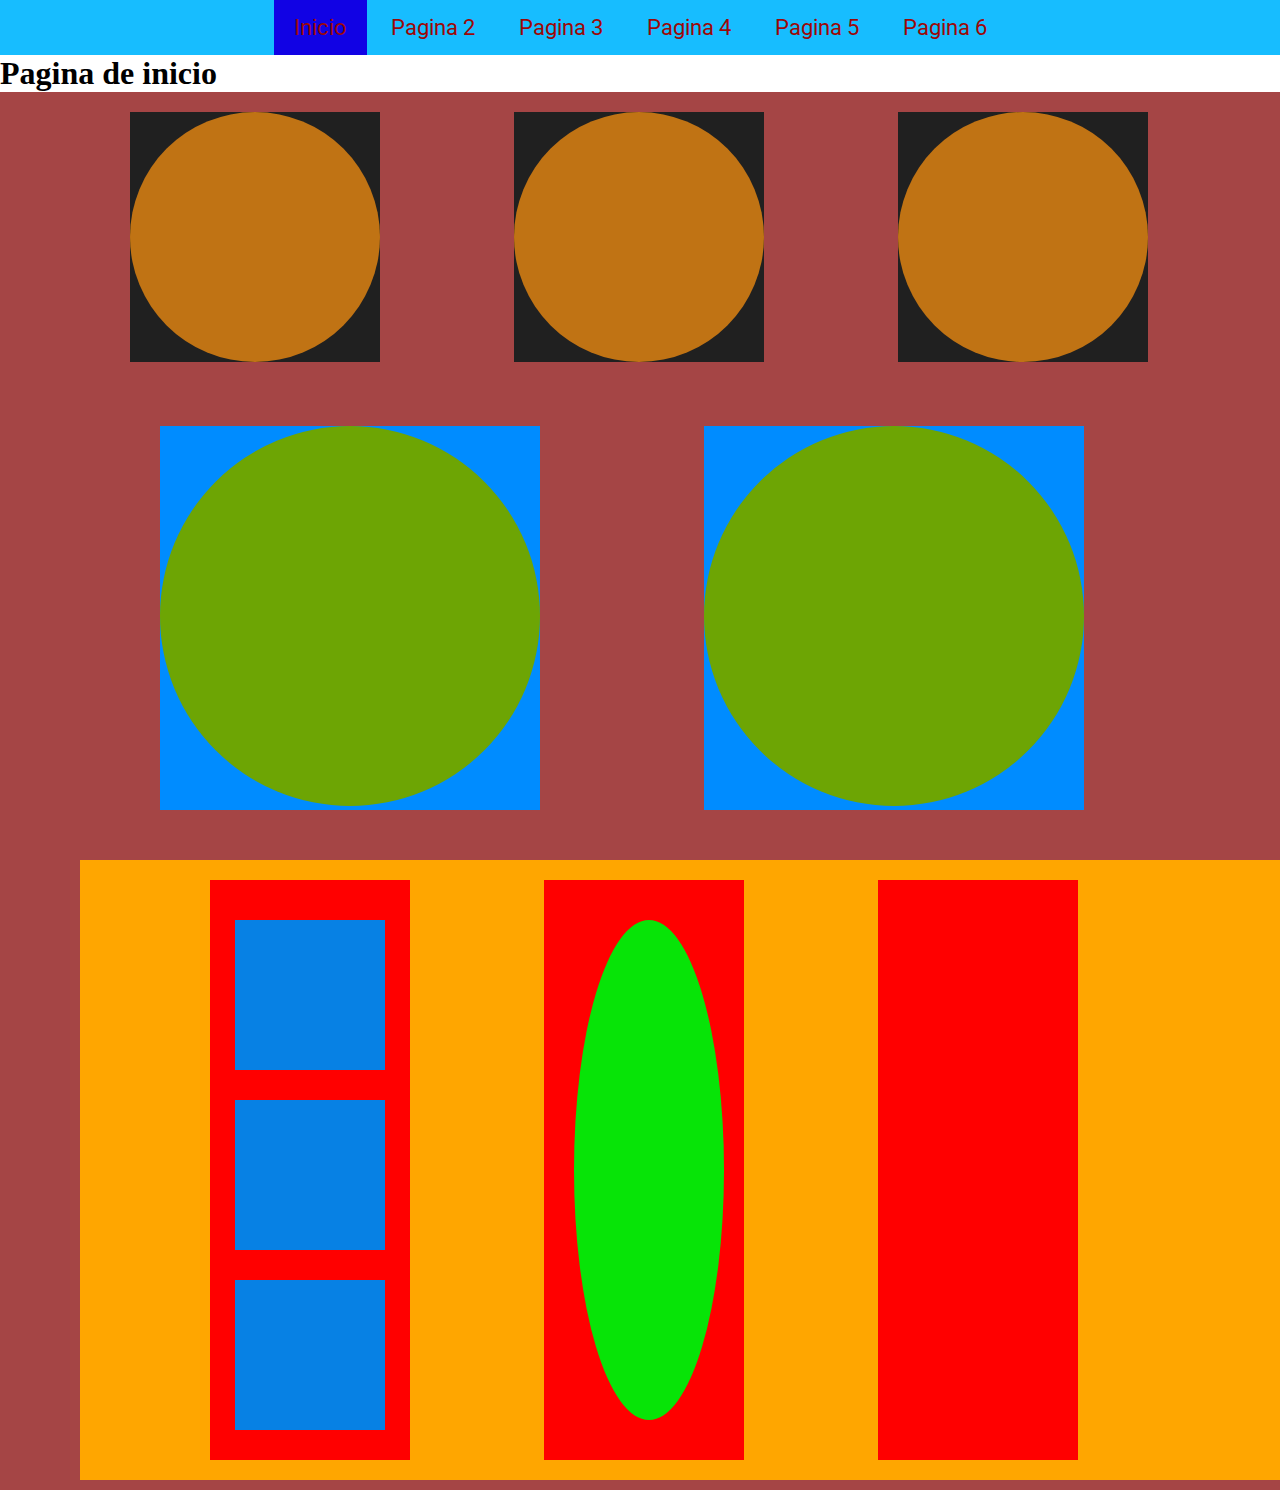
<file: index.html>
<!DOCTYPE html>
<html lang="en">
<head>
  <meta charset="UTF-8">
  <title>Pagina principal</title>
  <link rel="stylesheet" href="styles/main.css">
</head>
<body>
  <nav>
    <ul>
      <li><a href="" class="active">Inicio</a></li>
      <li><a href="pages/pagina2.html">Pagina 2</a></li>
      <li><a href="pages/pagina3.html">Pagina 3</a></li>
      <li><a href="pages/pagina4.html">Pagina 4</a></li>
      <li><a href="pages/pagina5.html">Pagina 5</a></li>
      <li><a href="pages/pagina6.html">Pagina 6</a></li>
    </ul>
  </nav>
  <h1>Pagina de inicio</h1>
  <section class="inicio">
  <aside >
      <main>
          <article></article>
        </main>
      <main>
          <article></article>
        </main>
    <main>
      <article></article>
    </main>
    <section>
      
      <div>
         <article></article>
      </div>


      <div>
         <article></article>
      </div>
    </section>
    <footer>
      <h1>
        <section></section>
        <section></section>
        <section></section>
      </h1>
      <h1>
        <aside></aside>
      </h1>
      <h1>
        <main></main>
        <main></main>
        <main></main>
      </h1>
    </footer>
  </aside>
</section>
</body>
</html>
</file>
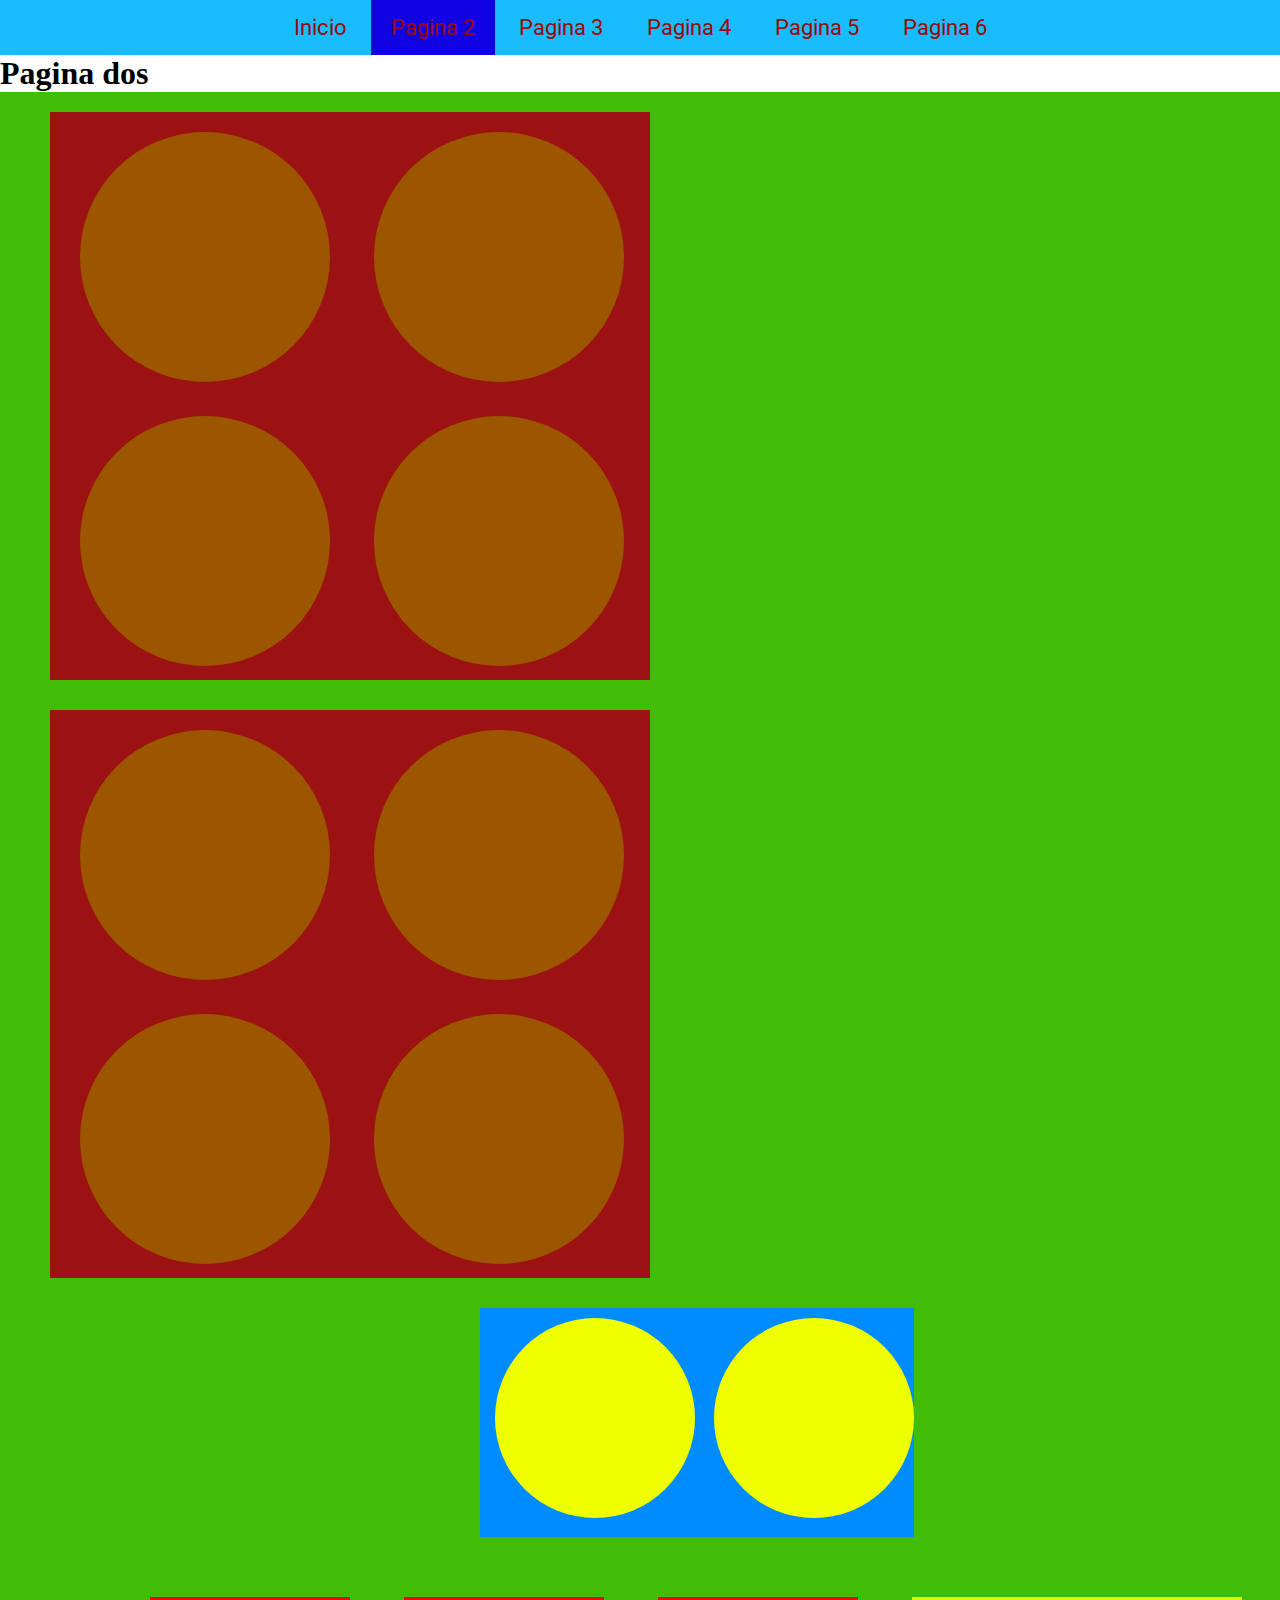
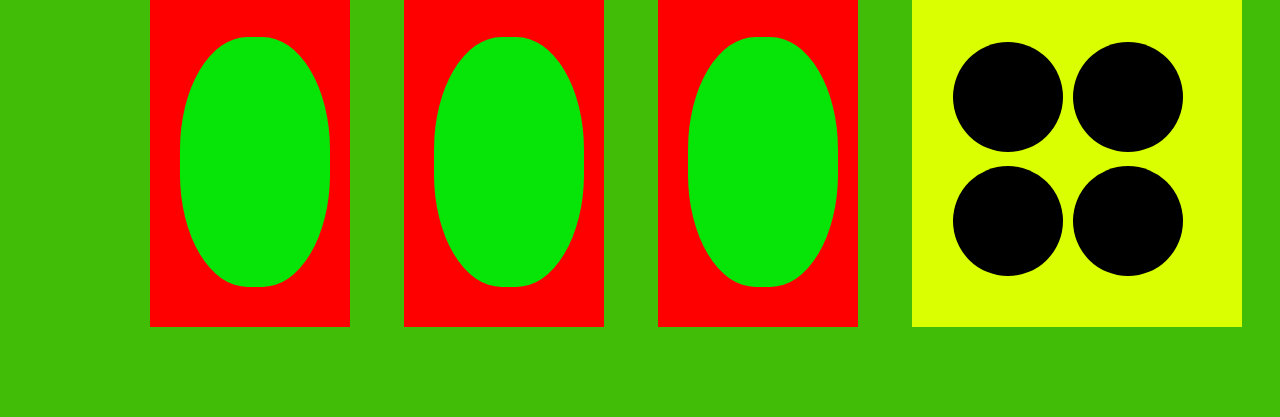
<file: pages/pagina2.html>
<!DOCTYPE html>
<html lang="en">
<head>
  <meta charset="UTF-8">
  <title>Pagina principal</title>
  <link rel="stylesheet" href="../styles/main.css">
</head>
<body>
  <nav>
    <ul>
      <li><a href="../index.html">Inicio</a></li>
      <li><a href="" class="active">Pagina 2</a></li>
      <li><a href="pagina3.html">Pagina 3</a></li>
      <li><a href="pagina4.html">Pagina 4</a></li>
      <li><a href="pagina5.html">Pagina 5</a></li>
      <li><a href="pagina6.html">Pagina 6</a></li>
    </ul>
  </nav>
  <h1>Pagina dos</h1>
  <section class="pagina2">
    <aside>
      <main>
          <article></article>
      
          <article></article>
        
          <article></article>
      
          <article></article>
      </main>
    
        <main>
            <article></article>
        
            <article></article>
          
            <article></article>
        
            <article></article>
        </main>
         

    <section>
      
      <div>
         <article></article>
      
         <article></article>
      </div>
    </section>
    <footer>
      <h1>
        <aside></aside>
       
      </h1>
      <h1>
        <aside></aside>
      </h1>
      <h1>
          <aside></aside>
      </h1>
      <div>
        <main></main>
        <main></main>
        <main></main>
        <main></main>
        
      </div>
    </footer>
  </section>
</body>
</html>
</file>
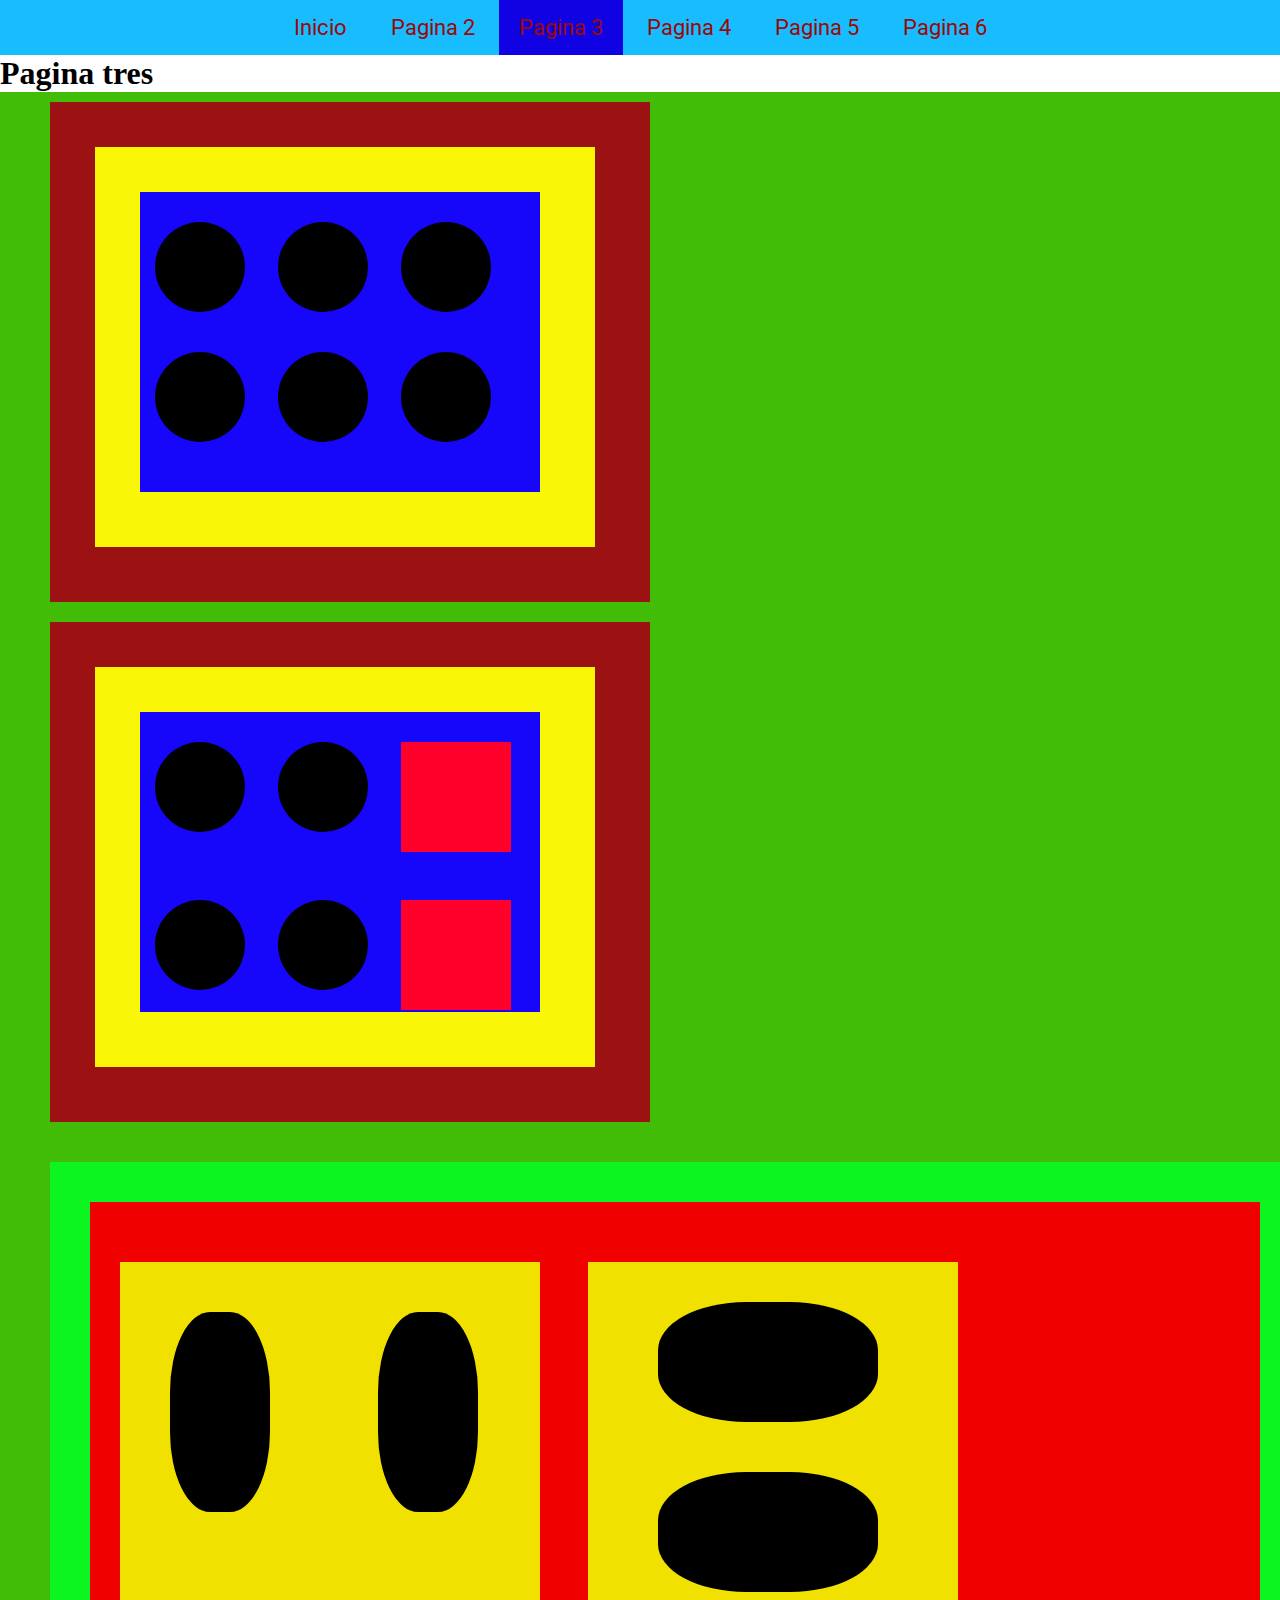
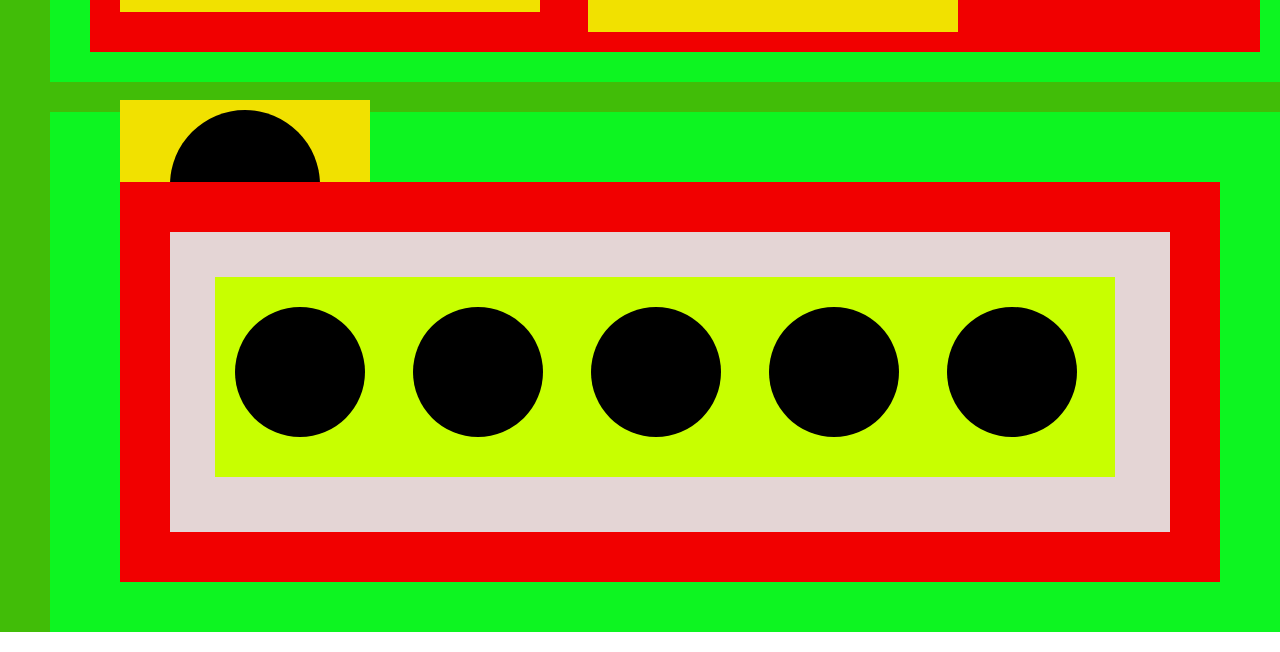
<file: pages/pagina3.html>
<!DOCTYPE html>
<html lang="en">
<head>
  <meta charset="UTF-8">
  <title>Pagina principal</title>
  <link rel="stylesheet" href="../styles/main.css">
</head>
<body>
  <nav>
    <ul>
      <li><a href="../index.html">Inicio</a></li>
      <li><a href="pagina2.html">Pagina 2</a></li>
      <li><a href="" class="active">Pagina 3</a></li>
      <li><a href="pagina4.html">Pagina 4</a></li>
      <li><a href="pagina5.html">Pagina 5</a></li>
      <li><a href="pagina6.html">Pagina 6</a></li>
    </ul>
  </nav>
  <h1>Pagina tres</h1>
  <section class="pagina3">
  <aside>
      <main>
          <h1>
            <div>

              <article></article>
              <article></article>
              <article></article>
              <article></article>
              <article></article>
              <article></article>

            </div>
          </h1>
        </main>

      <main>
            <h1>
              <div>
                <article></article>
                <article></article>
                <footer></footer>
                <article></article>
                <article></article>
                <footer></footer>
              </div>
            </h1>
      </main>


      <section>
       <h1>
         <div>
           <article></article>
           <article></article>

         </div>
         <footer>
           <section></section>
           <section></section>
         </footer>
         <aside>
           <div></div>
           <div></div>
         </aside>
       </h1>
      </section>
  
  
      <footer>
        <h1>
          <aside>
            <div>
              <main></main>
              <main></main>
              <main></main>
              <main></main>
              <main></main>
            </div>
          </aside>
        </h1>
      </footer>
  </aside>
  </section>
</body>
</html>
</file>
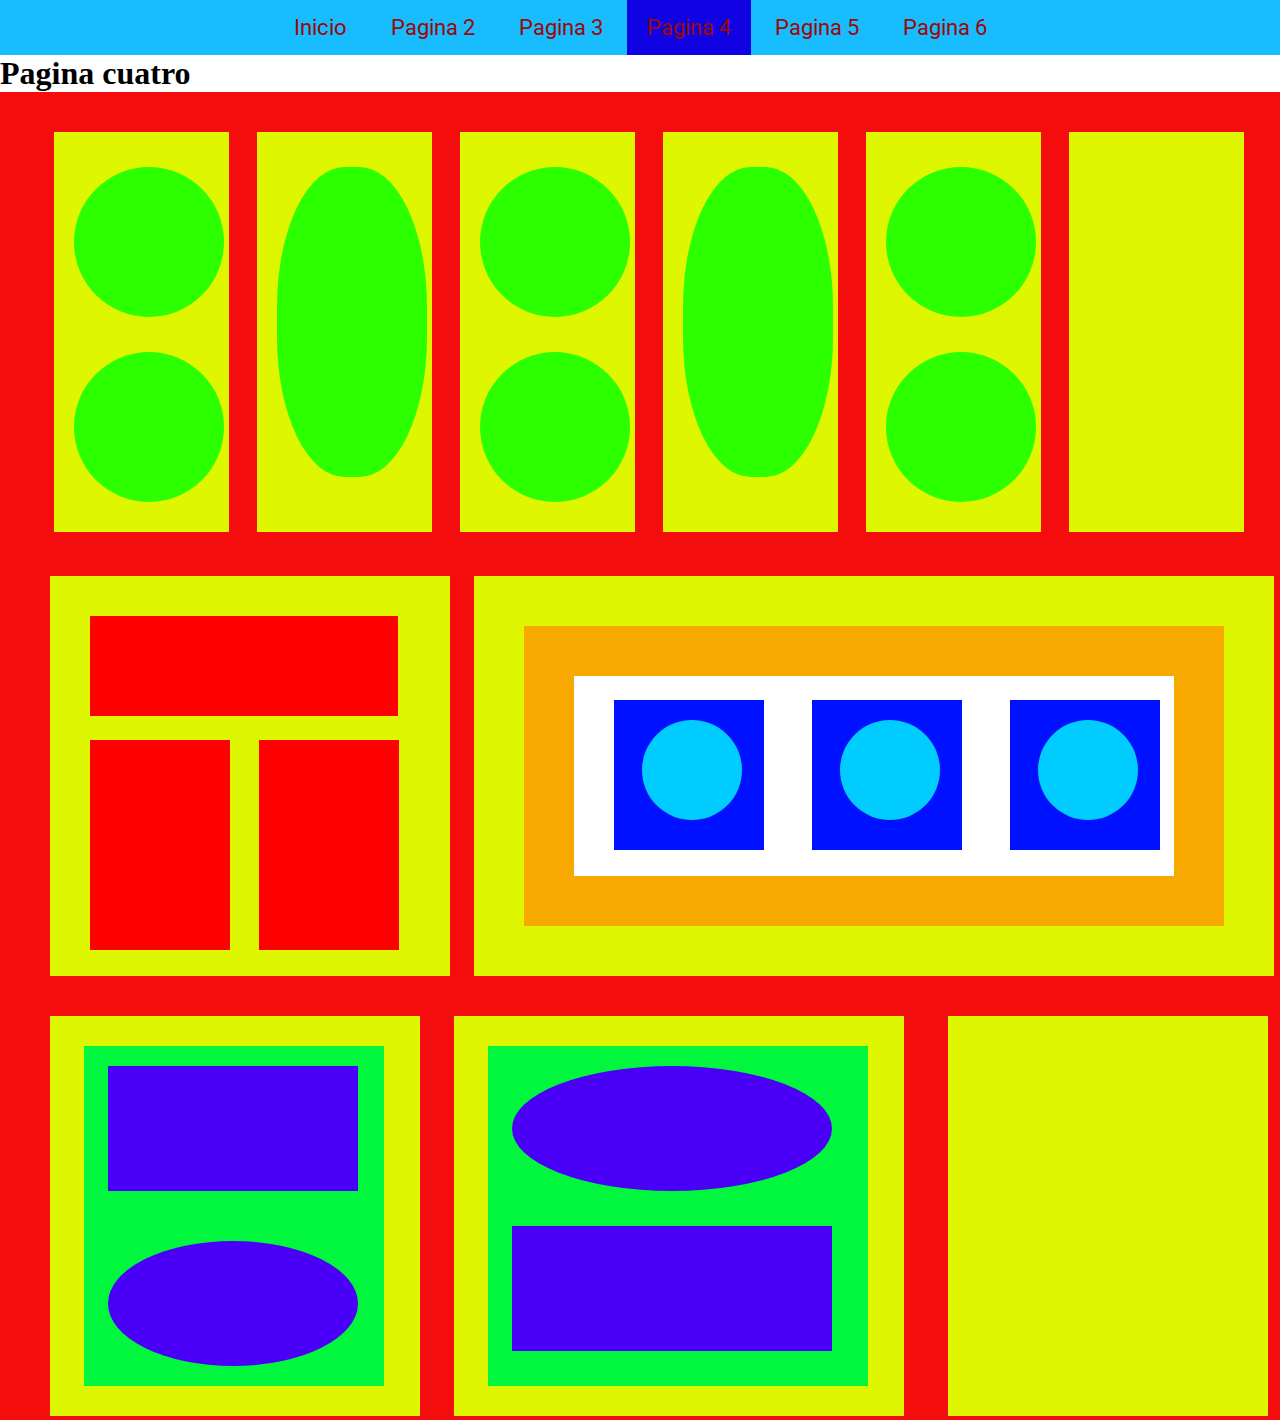
<file: pages/pagina4.html>
<!DOCTYPE html>
<html lang="en">
<head>
  <meta charset="UTF-8">
  <title>Pagina principal</title>
  <link rel="stylesheet" href="../styles/main.css">
</head>
<body>
  <nav>
    <ul>
      <li><a href="../index.html">Inicio</a></li>
      <li><a href="pagina2.html">Pagina 2</a></li>
      <li><a href="pagina3.html">Pagina 3</a></li>
      <li><a href="" class="active">Pagina 4</a></li>
      <li><a href="pagina5.html">Pagina 5</a></li>
      <li><a href="pagina6.html">Pagina 6</a></li>
    </ul>
  </nav>
  <h1>Pagina cuatro</h1>
  <section class="pagina4">
    <aside>
      <footer>
        <main>
          <h1></h1>
          <h1></h1>
        </main>
        <main>
          <div></div>
        </main>
        <main>
            <h1></h1>
            <h1></h1>
        </main>
        <main>
          <div></div>
        </main>
        <main>
            <h1></h1>
            <h1></h1>
        </main>
        <main>

        </main>

      </footer>


      <footer>
        <article>
          <h1></h1>
          <div></div>
          <div></div>
        </article>
        <aside>
         <h1>
           <div>
            <nav> 
              <aside></aside>
            </nav>
            <nav>
              <aside></aside>
            </nav>
            <nav>
              <aside></aside>
            </nav>
           </div>
         </h1>
        </aside>
    </footer>
      <article>
        <div>
          <h1></h1>
          <aside></aside>
        </div>
      </article>
      <main>
        <div>
          <h1></h1>
          <aside></aside>
        </div>
      </main>
      <nav></nav>
    </aside>
  </section>
</body>
</html>
</file>
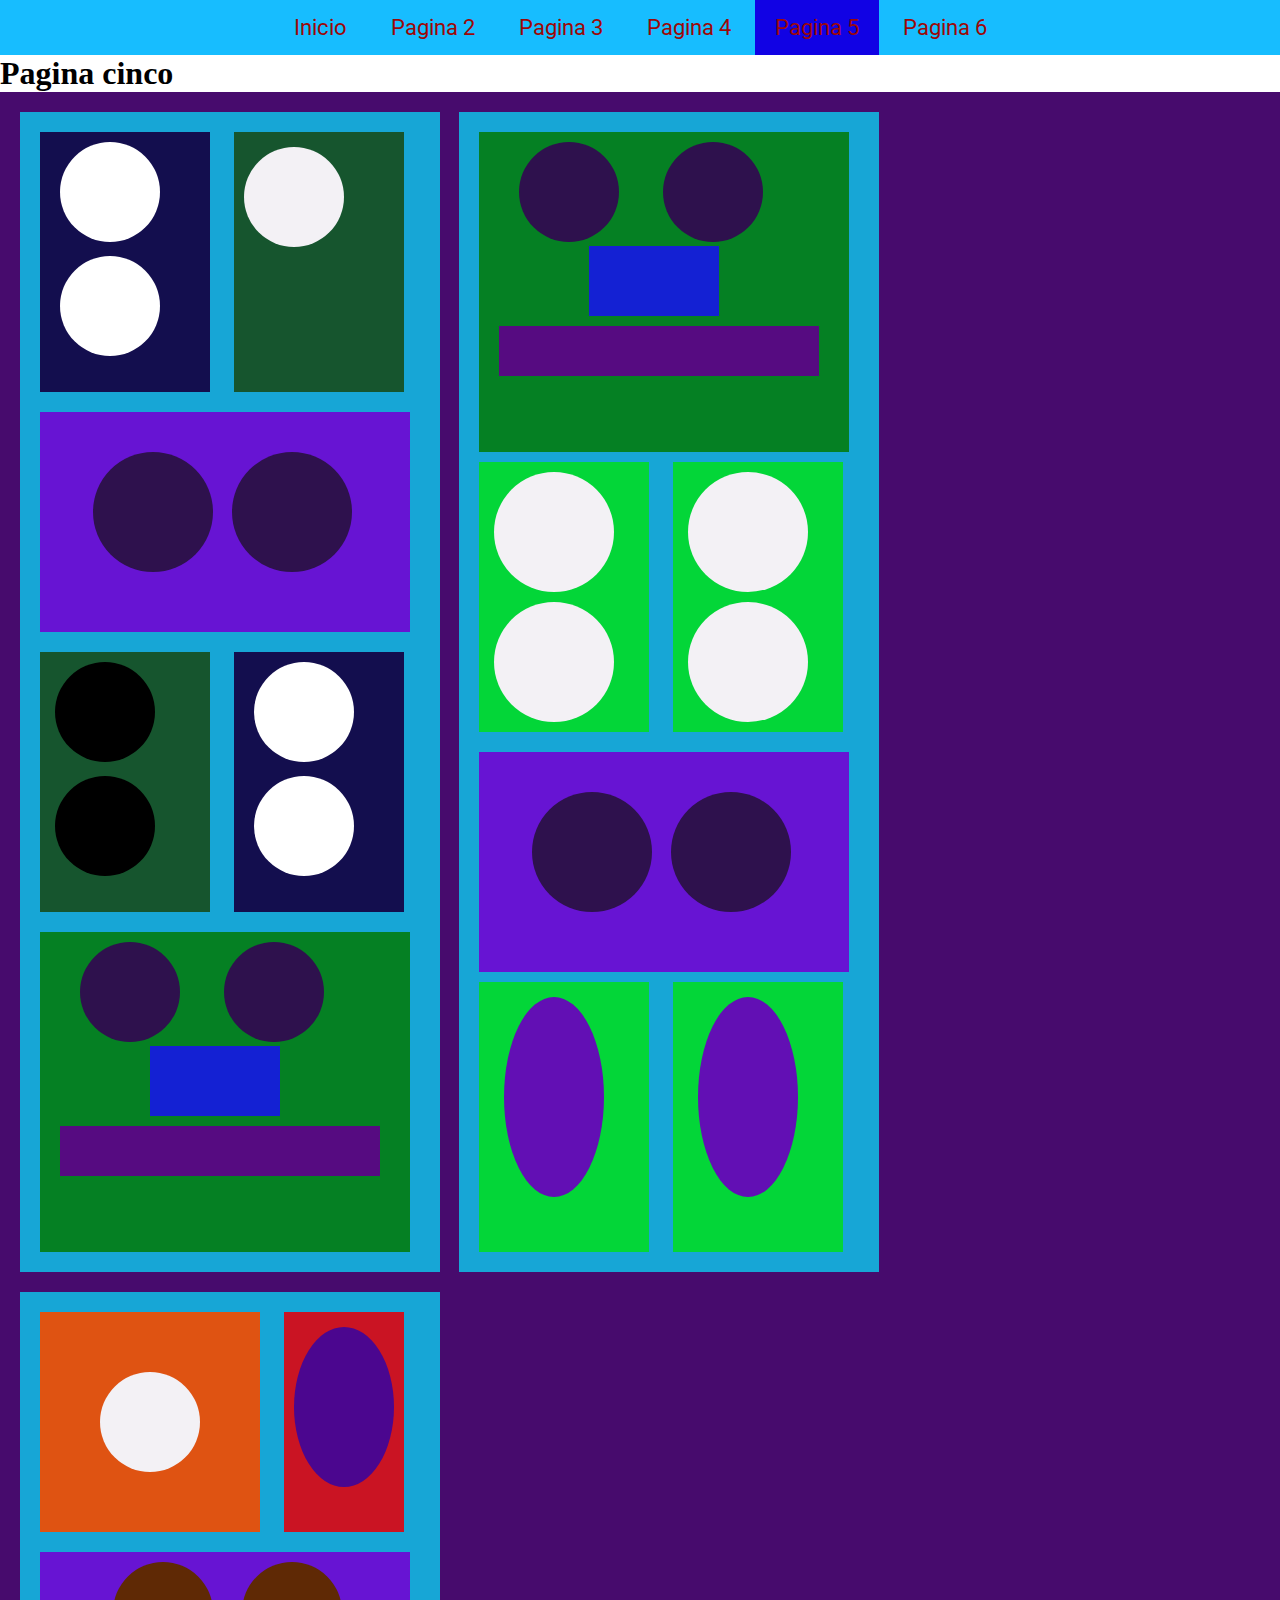
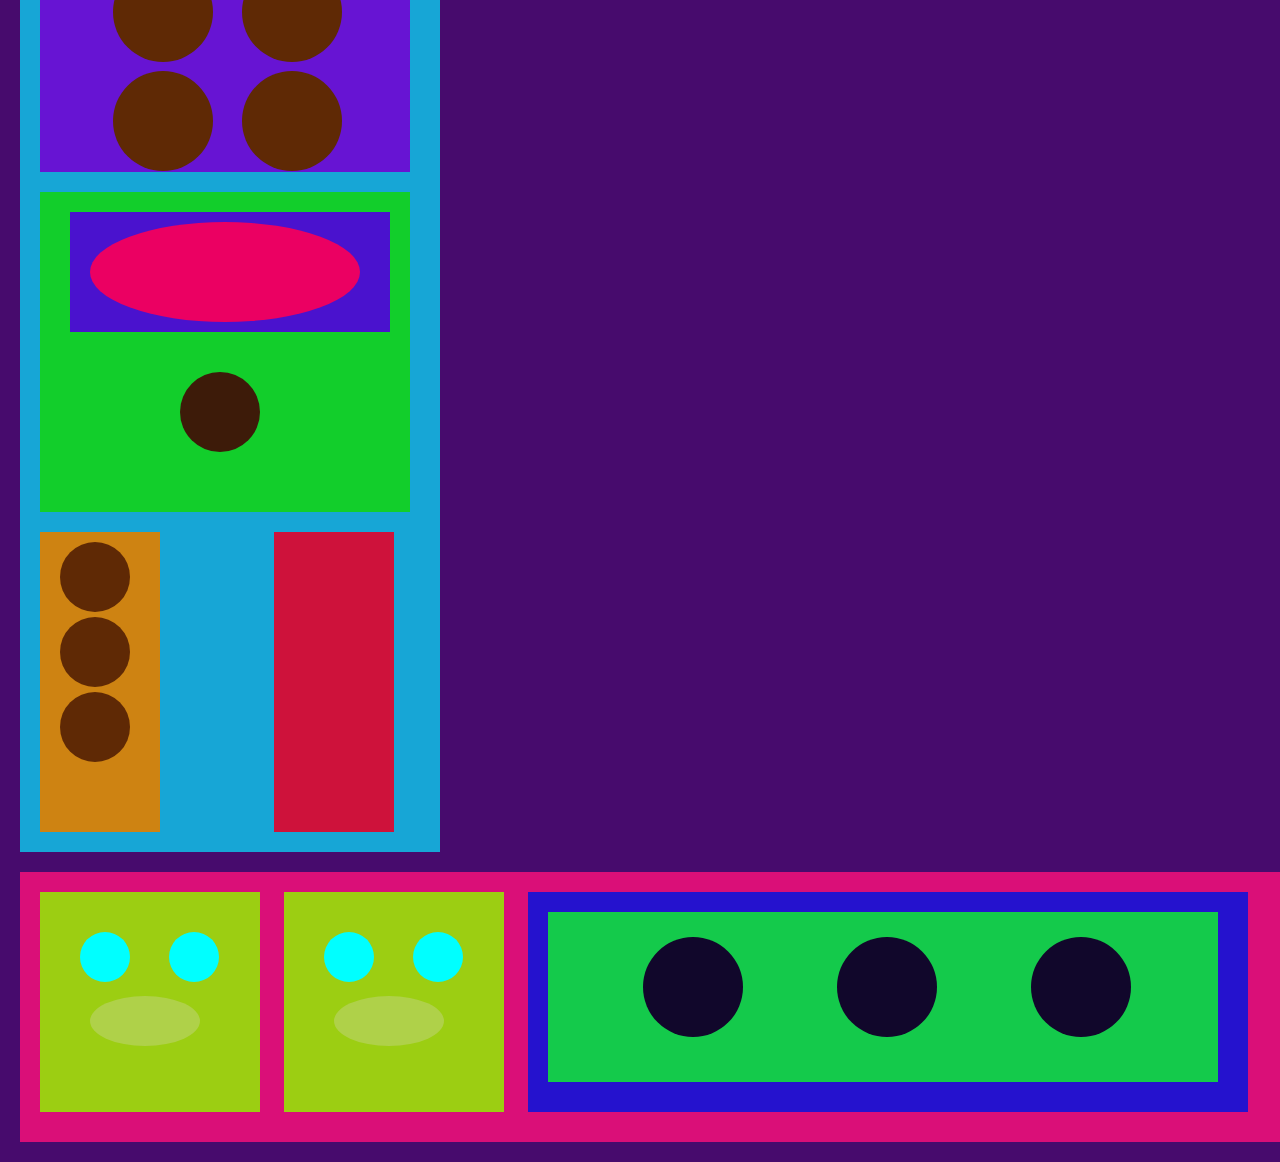
<file: pages/pagina5.html>
<!DOCTYPE html>
<html lang="en">
<head>
  <meta charset="UTF-8">
  <title>Pagina principal</title>
  <link rel="stylesheet" href="../styles/main.css">
</head>
<body>
  <nav>
    <ul>
      <li><a href="../index.html">Inicio</a></li>
      <li><a href="pagina2.html">Pagina 2</a></li>
      <li><a href="pagina3.html">Pagina 3</a></li>
      <li><a href="pagina4.html">Pagina 4</a></li>
      <li><a href="" class="active">Pagina 5</a></li>
      <li><a href="pagina6.html">Pagina 6</a></li>
    </ul>
  </nav>
  <h1>Pagina cinco</h1>
  <aside class="page5">
    <aside>
      <main>
        <li>
          <div></div>
          <div></div>
        </li>
        <a>
          <div></div>
        </a>
        <nav>
          <li></li>
          <li></li>
        </nav>
        <a>
          <ol></ol>
          <ol></ol>
        </a>
        <li>
          <div></div>
          <div></div>
        </li>
        <section>
          <div></div>
          <div></div>
          <a></a>
          <nav></nav>
        </section>
      </main>
      <main>
          <section>
              <div></div>
              <div></div>
              <a></a>
              <nav></nav>
            </section>
            <h3>
              <li></li>
              <li></li>
            </h3>
            <h3>
                <li></li>
                <li></li>
            </h3>
            <nav>
                <li></li>
                <li></li>
              </nav>
              <h3>
                <ol></ol>
              </h3>
              <h3>
                  <ol></ol>
              </h3>
      </main>
      <main>
        <h4>
          <div></div>
        </h4>
        <article>
          <div></div>
        </article>
        <nav>
         <ol></ol>
         <ol></ol>
         <ol></ol>
         <ol></ol>
        </nav>
        <h5>
          <li>
            <a></a>
          </li>
          <a></a>
        </h5>
        <h6>
          <a ></a>
          <a ></a>
          <a ></a>
        </h6>
        <h2></h2>
      </main>
      <footer>
        <article>
          <li></li>
          <li></li>
          <a></a>
        </article>
        <article>
            <li></li>
            <li></li>
            <a></a>
        </article>
        <section>
            <li>
              <a></a>
              <a></a>
              <a></a>
            </li>
          </section>
      </footer>
    
  </aside>
</body>
</html>
</file>
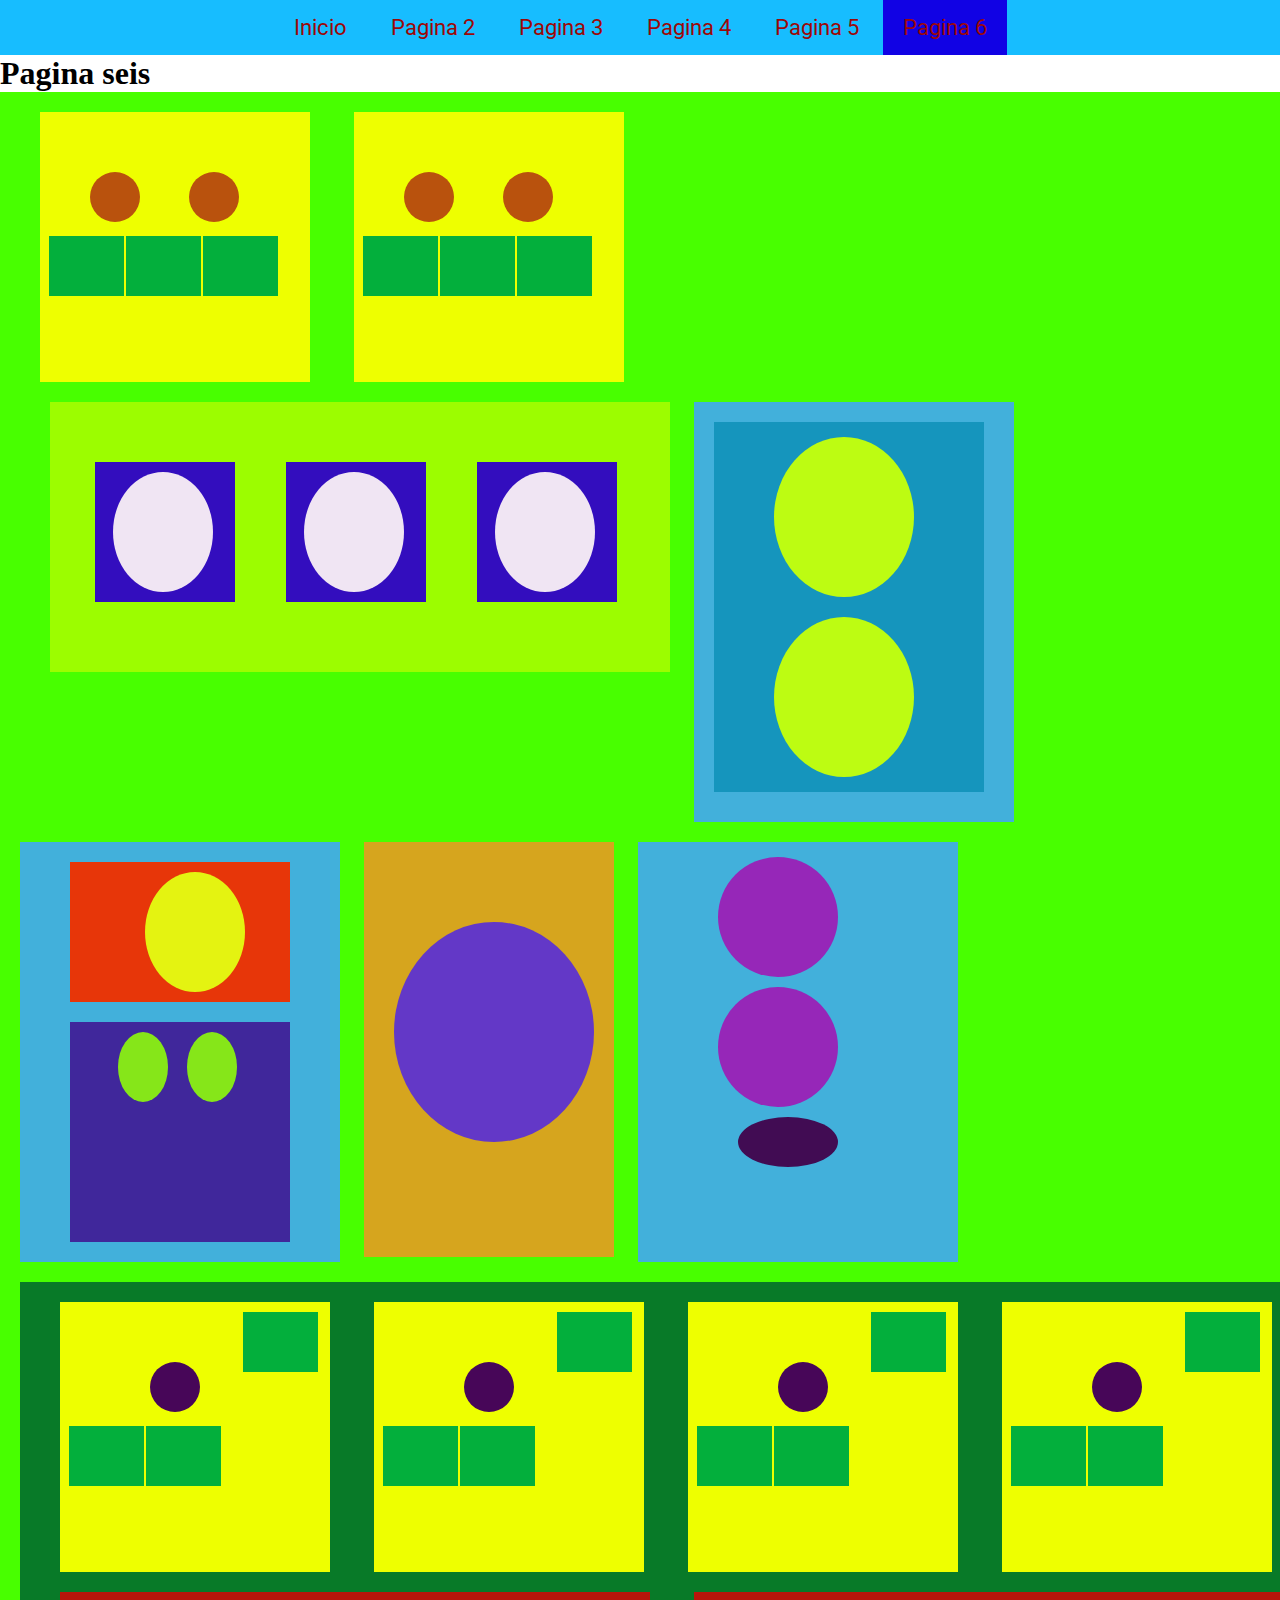
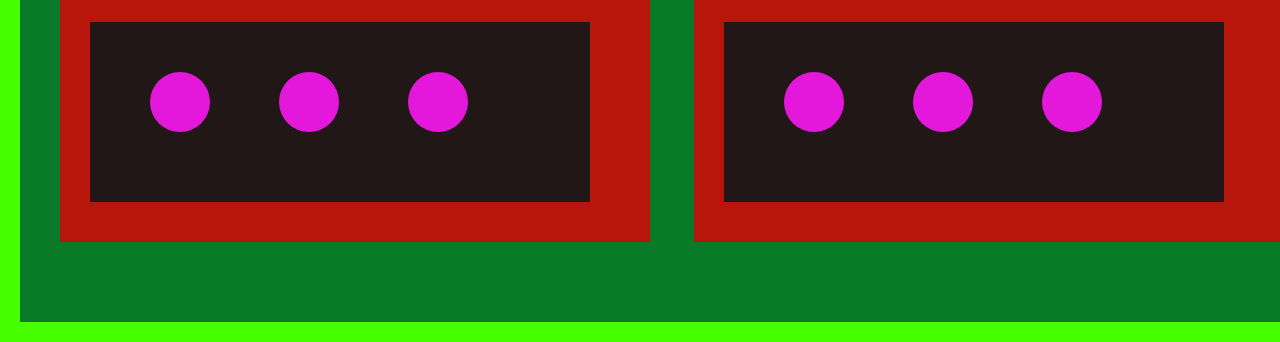
<file: pages/pagina6.html>
<!DOCTYPE html>
<html lang="en">
<head>
  <meta charset="UTF-8">
  <title>Pagina principal</title>
  <link rel="stylesheet" href="../styles/main.css">
</head>
<body>
  <nav>
    <ul>
      <li><a href="../index.html">Inicio</a></li>
      <li><a href="pagina2.html">Pagina 2</a></li>
      <li><a href="pagina3.html">Pagina 3</a></li>
      <li><a href="pagina4.html">Pagina 4</a></li>
      <li><a href="pagina5.html">Pagina 5</a></li>
      <li><a href="" class="active">Pagina 6</a></li>
    </ul>
  </nav>
  <h1>Pagina seis</h1>
  <aside class="page6">
<section>
  <li></li>
  <li></li>
  <a></a>
  <a></a>
  <a></a>
</section>
<section>
    <li></li>
    <li></li>
    <a></a>
    <a></a>
    <a></a>
</section>
<h2>
  <div>
    <li></li>
  </div>
  <div>
      <li></li>
    </div>
    <div>
        <li></li>
      </div>
</h2>
<h3>
  <article>
    <li></li>
    <li></li>
  </article>
</h3>
<h3>
 <div>
   <li></li>
 </div>
<nav>
  <a></a>
  <a></a>
</nav>
</h3>
<h4>
  <div></div>
</h4>
<h3>
  <ol></ol>
  <ol></ol>
  <section></section>
</h3>
<main>
  <section>
    <nav></nav>
      <a></a>
      <a></a>
      <a></a>
  </section>
  <section>
    <nav></nav>
      <a></a>
      <a></a>
      <a></a>
  </section>
  <section>
    <nav></nav>
      <a></a>
      <a></a>
      <a></a>
  </section>
  <section>
    <nav></nav>
      <a></a>
      <a></a>
      <a></a>
  </section>
  <h4>
    <li>
      <a></a>
      <a></a>
      <a></a>
    </li>
  </h4>
  <h4>
      <li>
          <a></a>
          <a></a>
          <a></a>
        </li>
  </h4>
  </main>  
  </aside>
</body>
</html>
</file>
<file: styles/main.css>
@import url('https://fonts.googleapis.com/css?family=Roboto');
*{
  margin: 0;
  padding: 0;
}

.active{
  background-color: rgb(17, 2, 228);
}


nav{
  background-color: rgb(23, 189, 255);
  text-align: center;
}
nav ul li {
  display: inline-block;
  list-style: none;
}
nav ul li a{
  display: inline-block;
  padding: 15px 20px;
  text-decoration: none;
  color: rgb(156, 8, 8);
  font-family: 'Roboto', sans-serif;
  font-size: 22px;
}










/* pagina 1*/
.inicio aside{

  background-color: rgb(165, 69, 69);
 
  
}
.inicio main{
  
  background-color: rgb(32, 32, 32);
  width: 250px;
  margin: 20px  0px 20px 130px;
  display: inline-block;
}
.inicio main article {
  width: 250px;
  height: 250px; 
  background-color: rgb(192, 115, 20);
  border-radius: 50%;
}
.inicio div{
  display: inline-block;
  background-color: #008CFF;
  margin: 40px 0px 10px 160px ;
}
.inicio div article{
  width: 300px;
  height: 300px;
  background-color: rgb(109, 165, 4);
  display: inline-block;
  border-radius: 50%;
  
  padding: 40px;
}
.inicio footer{
  display: inline-block;
  background-color: rgb(255, 166, 0);
  margin: 40px 0px 10px 80px ;
  width: 1200px;
  height: 620px;
}
.inicio footer h1 {
  width: 120px;
  height: 500px;
  background-color: rgb(255, 0, 0);
  display: inline-block;
  vertical-align: top;
  margin: 20px 0px 10px 130px ;
  
padding: 40px;
}
.inicio aside footer h1 section {
  width: 150px;
  height: 150px;
  background-color: rgb(7, 129, 228);
  margin: 0px 0px 30px -15px ;
  
}

.inicio aside footer h1 aside {
  width: 150px;
  height: 500px;
  background-color: rgb(7, 228, 7);
  border-radius: 50%;
  margin: 0px 0px 0px -10px ;
  
}
.iinicio aside footer h1 main {
  width: 150px;
  height: 150px;
  background-color: rgb(7, 228, 81);
  border-radius: 50%;
  margin: 0px 0px 30px -10px ;
}








/*pagina 2 */

.pagina2 aside{

  background-color: rgb(65, 189, 8);

}
.pagina2 main{
  
  background-color: rgb(156, 18, 18);
  width: 600px;
  margin: 20px  10px 10px 50px;
  display: inline-block;
}
.pagina2 main article {
  width: 250px;
  height: 250px; 
  background-color: rgb(156, 86, 0);
  border-radius: 50%;
  display: inline-block;
  margin: 20px  10px 10px 30px;

}

.pagina2 div{
  display: inline-block;
  background-color: #008CFF;
  margin: 20px 0px 10px 480px ;
}
.pagina2 div article{
  width: 200px;
  height: 200px;
  background-color: rgb(238, 255, 0);
  display: inline-block;
  border-radius: 50%;
  margin: 10px 0px 15px 15px ;
  
  
}
.pagina2 footer{
  display: inline-block;
  background-color: rgb(65, 189, 8);
  margin: 40px 0px 10px 100px ;
  width: 1200px;
  height: 420px;
}
.pagina2 footer h1 {
  width: 120px;
  height: 250px;
  background-color: rgb(255, 0, 0);
  display: inline-block;
  vertical-align: top;
  margin: 10px 0px 10px 50px ;
  
padding: 40px;
}
.pagina2 footer div {
  width: 250px;
  height: 250px;
  background-color: rgb(217, 255, 0);
  display: inline-block;
  
  margin: 10px 30px 10px 50px ;
  
padding: 40px;
}


.pagina2 aside footer h1 aside {
  width: 150px;
  height: 250px;
  background-color: rgb(7, 228, 7);
  border-radius: 45%;
  margin: 0px 0px 0px -10px ;
  
}
.pagina2 aside footer div main {
  width: 110px;
  height: 110px;
  background-color: rgb(0, 0, 0);
  border-radius: 50%;
  margin: 5px 5px 5px 1px ;
  display: inline-block;


}







/* pagina 3*/

.pagina3 aside{
  background-color: rgb(65, 189, 8);
  
}

.pagina3 main{
  
  background-color: rgb(156, 18, 18);
  width: 600px;
  height: 500px;
  margin: 10px  10px 10px 50px;
  display: inline-block;
}

.pagina3 main h1
{
  vertical-align: top;
  background-color: rgb(250, 246, 7);
  width: 500px;
  height: 400px;
  margin: 45px  10px 10px 45px;
  display: inline-block;
}
.pagina3 main h1 div
{
  
  background-color: rgb(23, 7, 250);
  width: 400px;
  height: 300px;
  margin: 45px  10px 10px 45px;
  display: inline-block;
}

.pagina3 main h1 div footer
{
  
  background-color: rgb(255, 0, 43);
  width: 90px;
  height: 90px;
  margin: 30px  5px 10px 15px;
  display: inline-block;
  
}

.pagina3 main h1 div article
{
  vertical-align: top;
  background-color: rgb(0, 0, 0);
  width: 90px;
  height: 90px;
  margin: 30px  10px 10px 15px;
  display: inline-block;
  border-radius: 50%;
}



.pagina3 section
{

  background-color: rgb(13, 245, 33);
  width: 1250px;
  height:500px;
  margin: 30px  24px 20px 50px;
  padding:  10px;
  
}

.pagina3 section h1
{
  
  background-color: rgb(241, 0, 0);
  width: 1170px;
  height:450px;
  margin: 30px  0px 0px 30px;
  
  display: inline-block;
}
.pagina3 section h1 div
{
 
  background-color: rgb(241, 225, 0);
  width: 420px;
  height:350px;
  margin: 60px  10px 0px 30px;
  display: inline-block;
  vertical-align: top;
}
.pagina3 section h1 footer
{
 
  background-color: rgb(241, 225, 0);
  width: 350px;
  height:350px;
  display: inline-block;
  margin: 60px  10px 0px 30px;
  
}
.pagina3 section h1 aside
{
 
  background-color: rgb(241, 225, 0);
  width: 250px;
  height:350px;
  display: inline-block;
  margin: 60px  10px 0px 30px;
  vertical-align: top;
  
}
.pagina3 section h1 div article
{
 
  background-color: rgb(0, 0, 0);
  width: 100px;
  height:200px;
  display: inline-block;
  margin: 50px;
  border-radius: 40%;
}
.pagina3 section h1 footer section
{
 
  background-color: rgb(0, 0, 0);
  width: 200px;
  height:100px;
  margin:  30px 50px 50px 60px;
  border-radius: 40%;
}
.pagina3 section h1 aside div
{
  
  background-color: rgb(0, 0, 0);
  width: 150px;
  height:150px;
  margin:  10px 50px 20px 50px;
  border-radius: 50%;
}
.pagina3 footer
{

  background-color: rgb(13, 245, 33);
  width: 1250px;
  height:500px;
  margin: 30px  24px 20px 50px;
  padding:  10px;
  
}

.pagina3 footer h1 
{
  
  background-color: rgb(241, 0, 0);
  width: 1100px;
  height:400px;
  margin: 60px  0px 0px 60px;
  
  display: inline-block;
}
.pagina3 footer h1 aside
{
background-color: rgb(228, 213, 213);
width: 1000px;
height:300px;
margin: 50px  0px 0px 50px;

display: inline-block;
}

.pagina3 footer h1 aside div
{
background-color: rgb(200, 255, 0);
width: 900px;
height:200px;
margin: 45px  0px 0px 45px;

display: inline-block;
}
.pagina3 footer h1 aside div main
{
background-color: rgb(0, 0, 0);
  width: 130px;
  height:130px;
  margin:  30px 20px 0px 20px  ;
  border-radius: 50%;
}







/*pagina4*/



.pagina4 aside
{
  background-color: rgb(245, 13, 13);
}
.pagina4 aside footer
{
 
  width: 1270px;
  height:400px;
  margin: 40px 40px 0px 40px;
  display: inline-block;
}

.pagina4 aside footer main
{
  background-color: rgb(222, 247, 0);
  width: 175px;
  height:400px;
  margin:  0px 10px 0px 14px;
  display: inline-block;
}
.pagina4 aside footer main h1
{
  width: 150px;
  height: 150px;
  background-color: rgb(43, 255, 0);
  border-radius: 50%;
  margin: 35px 0px 20px 20px;
}
.pagina4 aside footer main div
{
  width: 150px;
  height: 300px;
  background-color: rgb(43, 255, 0);
  border-radius: 45%;
  margin: 35px 0px 10px 20px;
}

.pagina4 aside footer article
{
  background-color: rgb(222, 247, 0);
  width: 400px;
  height:400px;
  margin:  0px 10px 0px 10px;
  display: inline-block;
}
.pagina4 aside footer aside
{
  background-color: rgb(222, 247, 0);
  width: 800px;
  height:400px;
  margin:  0px 10px 0px 10px;
  display: inline-block;
  vertical-align: top;
}
.pagina4 aside footer aside h1
{
  background-color: rgb(247, 169, 0);
  width: 700px;
  height:300px;
  margin:  50px 0px 0px 50px;
  
}
.pagina4 aside footer aside h1 div
{
  background-color: rgb(255, 255, 255);
  width: 600px;
  height:200px;
  margin:  50px 0px 0px 50px;
  display: inline-block;
}

.pagina4 aside footer aside h1 div nav
{
  background-color: rgb(0, 17, 255);
  width: 150px;
  height:150px;
  margin:  24px 0px 0px 40px;
  display: inline-block;
}
.pagina4 aside footer aside h1 div nav aside
{
  width: 100px;
  height: 100px;
  background-color: rgb(0, 204, 255);
  border-radius: 50%;
  margin: 20px 0px 0px 5px;
  display: inline-block
}

.pagina4 aside footer article h1
{
  width: 308px;
  height: 100px;
  background-color: rgb(255, 0, 0);
  margin: 40px 0px 0px 40px;
  display: inline-block;
}

.pagina4 aside footer article div
{
  width: 140px;
  height: 200px;
  background-color: rgb(255, 0, 0);
  margin: 20px -15px 0px 40px;
  display: inline-block;
}
.pagina4 aside article
{
  background-color: rgb(222, 247, 0);
  width: 370px;
  height:400px;
  margin:  40px -20px 0px 50px;
  display: inline-block;
}
.pagina4 aside main
{
  background-color: rgb(222, 247, 0);
  width: 450px;
  height:400px;
  margin:  40px -10px 0px 50px;
  display: inline-block;
}
.pagina4 aside nav
{
  background-color: rgb(222, 247, 0);
  width: 320px;
  height:400px;
  margin:  40px -20px 0px 50px;
  display: inline-block;
}

.pagina4 aside article div
{
  background-color: rgb(0, 247, 62);
  width: 300px;
  height:330px;
  margin:  30px -20px 0px 34px;
  padding:  10px 0px 0px 0px;
}
.pagina4 aside article div h1
{
  background-color: rgb(74, 0, 247);
  width: 250px;
  height:125px;
  margin:  10px -20px 50px 24px;
  vertical-align: top;
}
.pagina4 aside article div aside
{
  background-color: rgb(74, 0, 247);
  width: 250px;
  height:125px;
  margin:  10px -20px 0px 24px;
  vertical-align: top;
  border-radius: 50%;
}

.pagina4 aside main div
{
  background-color: rgb(0, 247, 62);
  width: 380px;
  height:330px;
  margin:  30px -20px 0px 34px;
  padding:  10px 0px 0px 0px;
}
.pagina4 aside main div h1
{
  background-color: rgb(74, 0, 247);
  width: 320px;
  height:125px;
  margin:  10px -20px 35px 24px;
  vertical-align: top;
  border-radius: 50%;
}
.pagina4 aside main div aside
{
  background-color: rgb(74, 0, 247);
  width: 320px;
  height:125px;
  margin:  10px -20px 0px 24px;
  vertical-align: top;
  
}








/*pagina5*/

.page5{
  background-color: #470B6D;
  
  padding: 10px 10px 10px 10px;
  margin: auto;
}
.page5 main{
  background-color: #17A6D6;
  width: 400px;
 
  margin: 10px 5px 10px 10px;
  display: inline-block;
  padding: 10px 10px 10px 10px;
  vertical-align: top;
  
}
.page5 main li{
  background-color: #130E4E;
  width: 150px;
  height: 240px;
  margin: 10px 10px 10px 10px;
  display: inline-block;
  padding: 10px 10px 10px 10px;
  vertical-align: top;
  
}
.page5 main li div{
  width: 100px;
  height: 100px;
  background-color: #FFFFFF;
  display: inline-block;
  margin: 0px 10px 10px 10px;
  border-radius: 50%
  
}
.page5 main nav{
  background-color: rgb(103, 20, 211);
  width: 350px;
  height: 200px;
  margin: 10px 10px 10px 10px;
  display: inline-block;
  padding: 10px 10px 10px 10px;
  vertical-align: top;
  
}
.page5 main nav li{
  width: 100px;
  height: 100px;
  background-color: #2E114D;
  display: inline-block;
  margin: 30px 10px 10px 5px;
  border-radius: 50%;
  
}
.page5 main section{
  background-color: rgb(5, 128, 35);
  width: 350px;
  height: 300px;
  margin: 10px 10px 10px 10px;
  display: inline-block;
  padding: 10px 10px 10px 10px;
  vertical-align: top;
}
.page5 main section div{
  width: 100px;
  height: 100px;
  background-color: #2E114D;
  display: inline-block;
  margin: 0px 10px 0px 30px;
  border-radius: 50%;;
}
.page5 main section a{
  background-color: #1421D3;
  width: 110px;
  height: 50px;
  margin: 0px 10px 10px 100px;
  display: inline-block;
  padding: 10px 10px 10px 10px;
  vertical-align: top;
}
.page5 main section nav{
  background-color: #560B81;
  width: 300px;
  height: 30px;
  margin: 0px 10px 10px 10px;
  display: inline-block;
  padding: 10px 10px 10px 10px;
  vertical-align: top;
}
.page5 main h3{
  background-color: rgb(3, 214, 56);
  width: 150px;
  height: 250px;
  margin: 0px 10px 10px 10px;
  display: inline-block;
  padding: 10px 10px 10px 10px;
  vertical-align: top;
}
.page5 main h3 li{
  width: 100px;
  height: 100px;
  background-color: #F3F1F5;
  display: inline-block;
  margin: 0px 10px 10px 5px;
  border-radius: 50%;
}

.page5 main a{
  background-color: #16552E;
  width: 150px;
  height: 240px;
  margin: 10px 10px 10px 10px;
  display: inline-block;
  padding: 10px 10px 10px 10px;
  vertical-align: top;
  
}
.page5 main a ol{
  width: 100px;
  height: 100px;
  background-color: rgb(0, 0, 0);
  display: inline-block;
  margin: 0px 10px 10px 5px;
  border-radius: 50%;
  
}
.page5 main a div{
  width: 100px;
  height: 100px;
  background-color: #F3F1F5;
  display: inline-block;
  margin: 5px 5px 10px 0px;
  border-radius: 50%
  
}

.page5 footer{
  background-color: rgb(218, 15, 120);
  width: 1290px;
  height: 250px;
  margin: 10px 10px 10px 10px;
  display: inline-block;
  padding: 10px 10px 10px 10px;
  vertical-align: top;
  
}
.page5 footer article{
  background-color: rgb(156, 206, 18);
  width: 200px;
  height: 200px;
  margin: 10px 10px 10px 10px;
  display: inline-block;
  padding: 10px 10px 10px 10px;
  vertical-align: top;
  
}
.page5 footer article li{
  width: 50px;
  height: 50px;
  background-color: #00ffff;
  display: inline-block;
  margin: 30px 5px 10px 30px;
  border-radius: 50%
  
}
.page5 footer article a{
  width: 110px;
  height: 50px;
  background-color: rgb(175, 209, 73);
  display: inline-block;
  margin: 0px 10px 0px 40px;
  border-radius: 50%;
  
}
.page5 footer section{
  background-color: #2512CE;
  width: 700px;
  height: 200px;
  margin: 10px 10px 10px 10px;
  display: inline-block;
  padding: 10px 10px 10px 10px;
  vertical-align: top;
  
}
.page5 footer section li{
  background-color: #14CA4B;
  width: 650px;
  height: 150px;
  margin: 10px 10px 10px 10px;
  display: inline-block;
  padding: 10px 10px 10px 10px;
  vertical-align: top;
  
}
.page5 footer section li a{
  width: 100px;
  height: 100px;
  background-color: #11072B;
  display: inline-block;
  margin: 15px 5px 10px 85px;
  border-radius: 50%
  
}
.page5 main h3 ol{
  width: 100px;
  height: 200px;
  background-color: rgb(98, 15, 180);
  display: inline-block;
  margin: 5px 5px 10px 15px;
  border-radius: 50%
  
}
.page5 main h4{
  background-color: #DF5312;
  width: 200px;
  height: 200px;
  margin: 10px 10px 10px 10px;
  display: inline-block;
  padding: 10px 10px 10px 10px;
  vertical-align: top;
  
}
.page5 main h4 div{
  width: 100px;
  height: 100px;
  background-color: #F3F1F5;
  display: inline-block;
  margin: 50px 0px 10px 50px;
  border-radius: 50%
  
}
.page5 main article{
  background-color: #CA1423;
  width: 100px;
  height: 200px;
  margin: 10px 10px 10px 10px;
  display: inline-block;
  padding: 10px 10px 10px 10px;
  vertical-align: top;
  
}
.page5 main article div{
  width: 100px;
  height: 160px;
  background-color: rgb(75, 6, 143);
  display: inline-block;
  margin: 5px 10px 10px 0px;
  border-radius: 50%
  
}
.page5 main nav ol{
  width: 100px;
  height: 100px;
  background-color: #5F2905;
  display: inline-block;
  margin: 0px 10px 5px 15px;
  border-radius: 50%
  
}
.page5 main h5{
  background-color: rgb(18, 206, 43);
  width: 350px;
  height: 300px;
  margin: 10px 10px 10px 10px;
  display: inline-block;
  padding: 10px 10px 10px 10px;
  vertical-align: top;
  
}
.page5 main h5 li{
  background-color: #4A12CE;
  width: 300px;
  height: 100px;
  margin: 10px 10px 10px 20px;
  display: inline-block;
  padding: 10px 10px 10px 10px;
  vertical-align: top;
  
}
.page5 main h5 li a{
  width: 250px;
  height: 80px;
  background-color: rgb(235, 0, 98);
  display: inline-block;
  margin: 0px 10px 5px 10px;
  border-radius: 50%
  
}
.page5 main h5 a{
  width: 60px;
  height: 60px;
  background-color: #3D1B09;
  display: inline-block;
  margin: 30px 10px 20px 130px;
  border-radius: 50%
  
}
.page5 main h6{
  background-color: #CE8312;
  width: 100px;
  height: 280px;
  margin: 10px 100px 10px 10px;
  display: inline-block;
  padding: 10px 10px 10px 10px;
  vertical-align: top;
  
}
.page5 main h6 a{
  width: 50px;
  height: 50px;
  background-color: #5F2905;
  display: inline-block;
  margin: 0px 10px 5px 10px;
  border-radius: 50%
  
}
.page5 main h2{
  background-color: #CE123B;
  width: 100px;
  height: 280px;
  margin: 10px 10px 10px 10px;
  display: inline-block;
  padding: 10px 10px 10px 10px;
  vertical-align: top;
  
}



/*pagina6*/


.page6{
  background-color: rgb(72, 255, 0);
 
  padding: 10px 10px 10px 10px;
  margin: auto;
}
.page6 section{
  background-color: rgb(238, 255, 0);
  width: 250px;
  height: 250px;
  margin: 10px 10px 10px 30px;
  display: inline-block;
  padding: 10px 10px 10px 10px;
  vertical-align: top;
}
.page6 section li{
  width: 50px;
  height: 50px;
  background-color: #B9520D;
  display: inline-block;
  margin: 50px 5px 10px 40px;
  padding: 0px 0px 0px 0px;
  border-radius: 50%
}
.page6 section a{
  background-color: rgb(3, 175, 60);
  width: 25px;
  height: 40px;
  margin: auto -1px;
  display: inline-block;
  padding: 10px 10px 10px 40px;
  vertical-align: top;
}
.page6 h2{
  background-color: rgb(156, 253, 0);
  width: 600px;
  height: 250px;
  margin: 10px 10px 10px 40px;
  display: inline-block;
  padding: 10px 10px 10px 10px;
  vertical-align: top;
}
.page6 h2 div{
  background-color: #330DBE;
  width: 120px;
  height: 120px;
  margin: 50px 10px 10px 35px;
  display: inline-block;
  padding: 10px 10px 10px 10px;
  vertical-align: top;
}
.page6 h2 div li{
  width: 100px;
  height: 100px;
  background-color: #F0E5F3;
  display: inline-block;
  margin: 0px 10px 10px 8px;
  padding: 0px 0px 20px 0px;
  border-radius: 50%
}
.page6 h3{
  background-color: #42B0DB;
  width: 300px;
  height: 400px;
  margin: 10px 10px 10px 10px;
  display: inline-block;
  padding: 10px 10px 10px 10px;
  vertical-align: top;
}
.page6 h3 ol{
  width: 120px;
  height: 120px;
  background-color: #9627B8;
  display: inline-block;
  margin: 5px 10px 0px 70px;
  padding: 0px 0px 0px 0px;
  border-radius: 50%
}
.page6 h3 section{
  width: 100px;
  height: 30px;
  background-color: #410C53;
  display: inline-block;
  margin: 5px 10px 10px 90px;
  padding: 0px 0px 20px 0px;
  border-radius: 50%
}
.page6 h3 article{
  background-color: rgb(21, 149, 189);
  width: 250px;
  height: 350px;
  margin: 10px 10px 10px 10px;
  display: inline-block;
  padding: 10px 10px 10px 10px;
  vertical-align: top;
}
.page6 h3 article li{
  width: 140px;
  height: 140px;
  background-color: rgb(189, 252, 18);
  display: inline-block;
  margin: 5px 10px 10px 50px;
  padding: 0px 0px 20px 0px;
  border-radius: 50%
}
.page6 h3 div{
  background-color: #E73609;
  width: 200px;
  height: 120px;
  margin: 10px 10px 10px 40px;
  display: inline-block;
  padding: 10px 10px 10px 10px;
  vertical-align: top;
}
.page6 h3 div li{
  width: 100px;
  height: 100px;
  background-color: #E4F311;
  display: inline-block;
  margin: 0px 10px 10px 65px;
  padding: 0px 0px 20px 0px;
  border-radius: 50%
}
.page6 h3 nav{
  background-color: #40279B;
  width: 200px;
  height: 200px;
  margin: 10px 10px 10px 40px;
  display: inline-block;
  padding: 10px 10px 10px 10px;
  vertical-align: top;
}
.page6 h3 nav a{
  width: 50px;
  height: 50px;
  background-color: #86E619;
  display: inline-block;
  margin: 0px 10px 10px 5px;
  padding: 0px 0px 20px 0px;
  border-radius: 50%
  
}
.page6 h4{
  background-color: #D6A51E;
  width: 250px;
  height: 415px;
  margin: 10px 10px 10px 10px;
  display: inline-block;
 
  vertical-align: top;
}
.page6 h4 div{
  width: 200px;
  height: 200px;
  background-color: #6338C7;
  display: inline-block;
  margin: 80px 10px 10px 30px;
  padding: 0px 0px 20px 0px;
  border-radius: 50%
}
.page6 main{
  background-color: #087A28;
  width: 1280px;
  height: 620px;
  padding: 10px 10px 10px 10px;
  margin: 10px 10px 10px 10px;
  display: inline-block;

}
.page6 main section nav{
  width: 50px;
  height: 30px;
  background-color: #470658;
  display: inline-block;
  margin: 50px 40px 10px 80px;
  padding: 0px 0px 20px 0px;
  border-radius: 50%
}
.page6 main h4{
  background-color: #B8160A;
  width: 590px;
  height: 250px;

  margin: 10px 10px 10px 30px;
  display: inline-block;
}
.page6 main h4 li{
  background-color: #201716;
  width: 500px;
  height: 180px;
 
  margin: 30px 10px 10px 30px;
  display: inline-block;
}
.page6 main h4 li a{
  width: 60px;
  height: 60px;
  background-color: #E418DA;
  display: inline-block;
  margin: 50px 5px 10px 60px;

  border-radius: 50%
}
</file>
